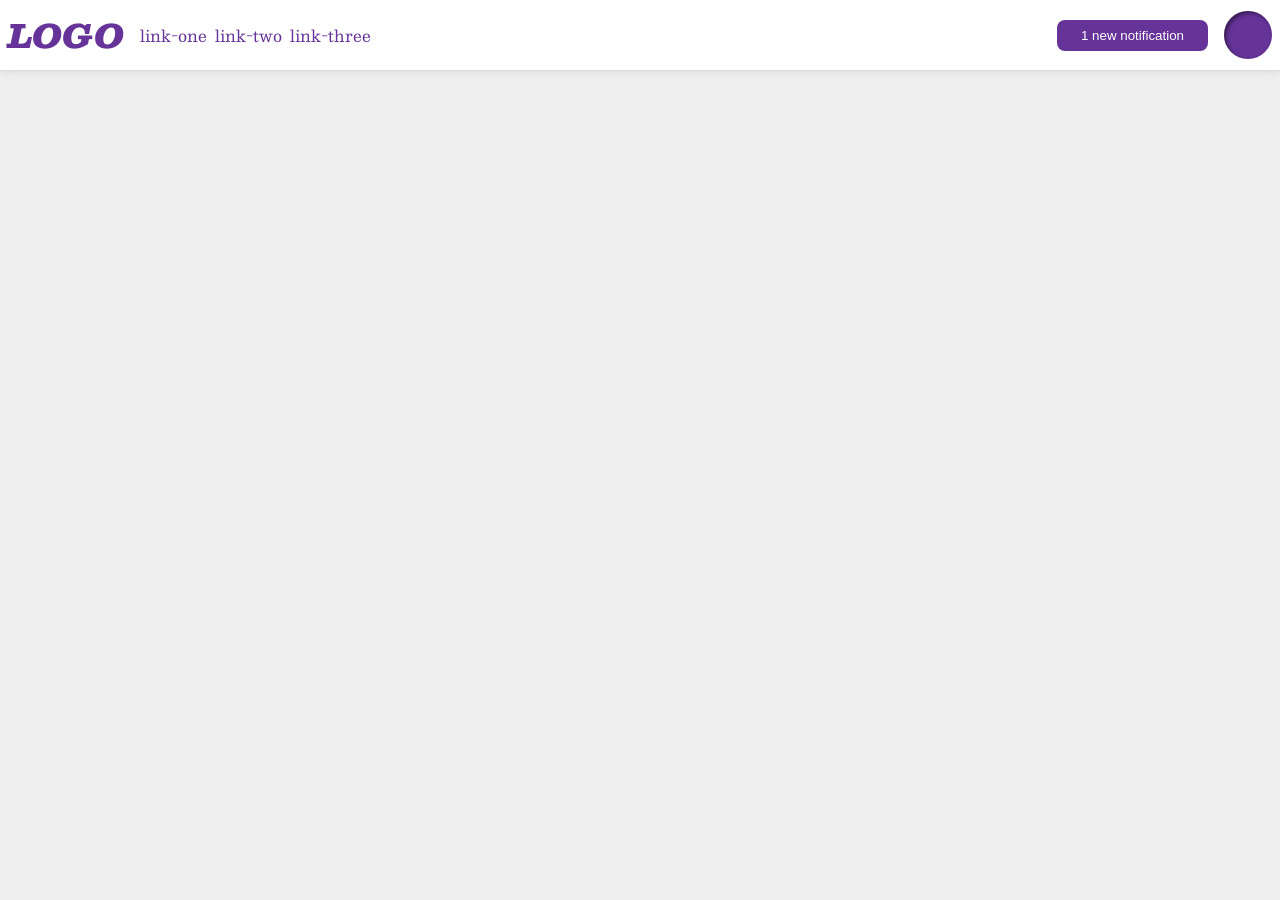
<file: foundations/flex/03-flex-header-2/index.html>
<!DOCTYPE html>
<html lang="en">
  <head>
    <meta charset="UTF-8">
    <meta http-equiv="X-UA-Compatible" content="IE=edge">
    <meta name="viewport" content="width=device-width, initial-scale=1.0">
    <title>Flex Header 2</title>
    <link rel="stylesheet" href="style.css">
  </head>
    <div class="header">
    <div class="logolinks">
      <div class="logo">
        LOGO
      </div>
      <ul class="links">
        <li><a href="https://google.com">link-one</a></li>
        <li><a href="https://google.com">link-two</a></li>
        <li><a href="https://google.com">link-three</a></li>
      </ul>
    </div>
      <div class="notimage">
      <button class="notifications">
        1 new notification
      </button>
      <div class="profile-image"></div>
      </div>
    </div>
  </body>
</html>
</file>
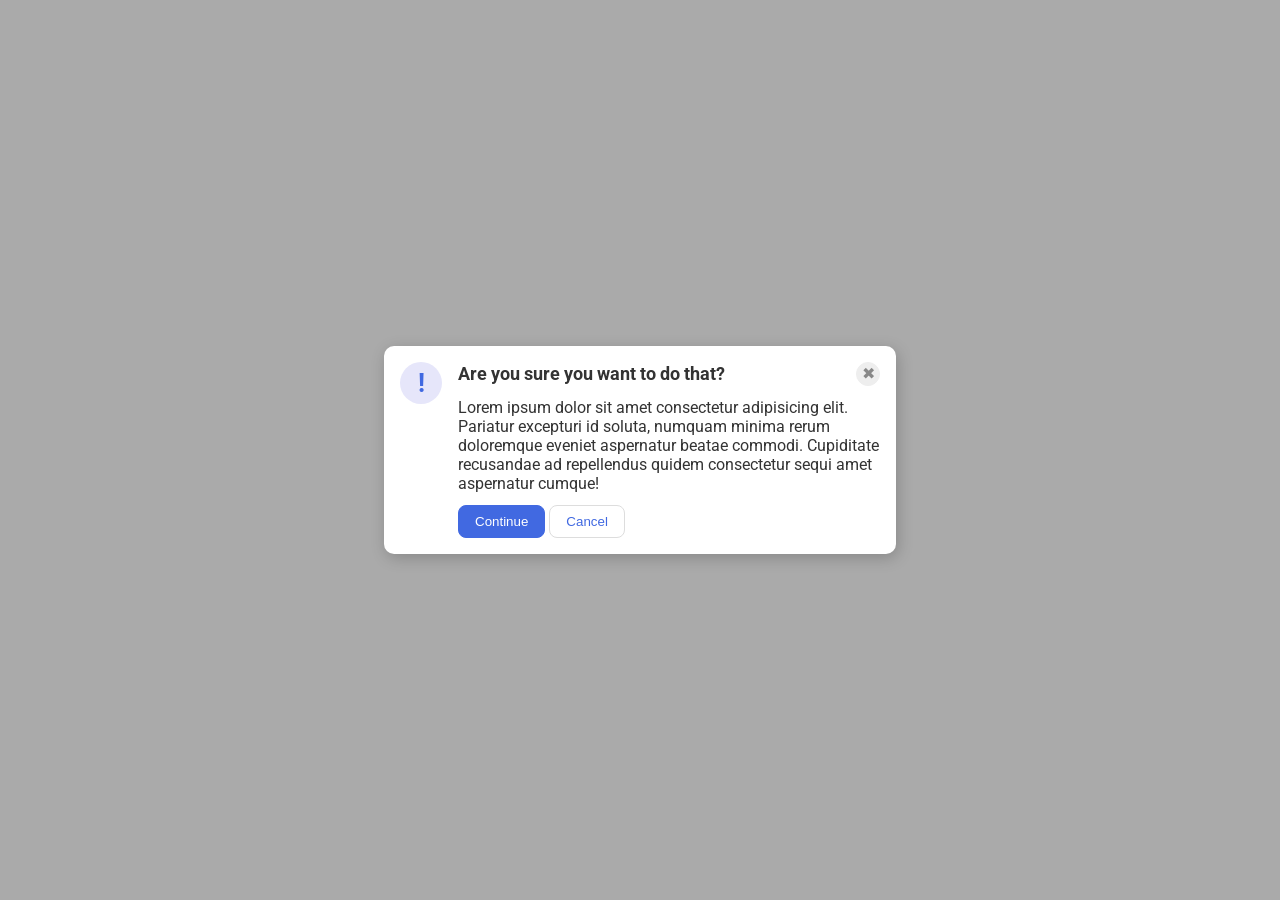
<file: foundations/flex/05-flex-modal/index.html>
<!DOCTYPE html>
<html lang="en">
  <head>
    <meta charset="UTF-8">
    <meta http-equiv="X-UA-Compatible" content="IE=edge">
    <meta name="viewport" content="width=device-width, initial-scale=1.0">
    <link rel="stylesheet" href="style.css">
    <title>Modal</title>
  </head>
  <body>
    <div class="modal">
      <div class="icon">!</div>
      <div class="right">
      <div class="header">Are you sure you want to do that?
      <button class="close-button">✖</button>
      </div>
      <div class="text">Lorem ipsum dolor sit amet consectetur adipisicing elit. Pariatur excepturi id soluta, numquam minima rerum doloremque eveniet aspernatur beatae commodi. Cupiditate recusandae ad repellendus quidem consectetur sequi amet aspernatur cumque!</div>
      <div class="button">
      <button class="continue">Continue</button>
      <button class="cancel">Cancel</button>
      </div>
      </div>
    </div>
  </body>
</html>
</file>
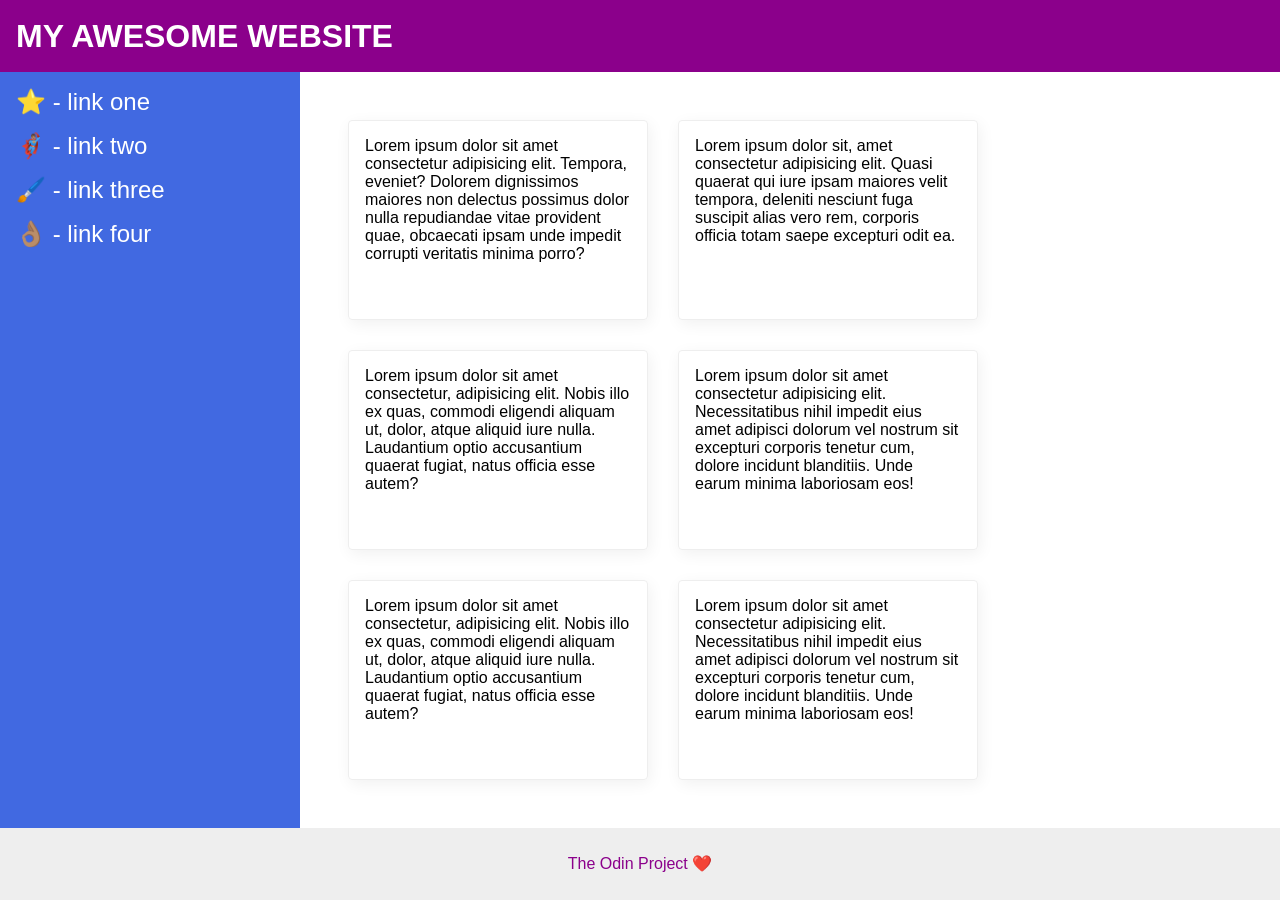
<file: foundations/flex/07-flex-layout-2/index.html>
<!DOCTYPE html>
<html lang="en">
  <head>
    <meta charset="UTF-8">
    <meta http-equiv="X-UA-Compatible" content="IE=edge">
    <meta name="viewport" content="width=device-width, initial-scale=1.0">
    <title>The Holy Grail</title>
    <link rel="stylesheet" href="style.css">
  </head>
  <body>
    <div class="header">
      MY AWESOME WEBSITE
    </div>
  <div class="content">
    <div class="sidebar">
      <ul>
        <li><a href="#">⭐ - link one</a></li>
        <li><a href="#">🦸🏽‍♂️ - link two</a></li>
        <li><a href="#">🖌️ - link three</a></li>
        <li><a href="#">👌🏽 - link four</a></li>
      </ul>
    </div>
    <div class="mycard">
    <div class="card">Lorem ipsum dolor sit amet consectetur adipisicing elit. Tempora, eveniet? Dolorem dignissimos maiores non delectus possimus dolor nulla repudiandae vitae provident quae, obcaecati ipsam unde impedit corrupti veritatis minima porro?</div>
    <div class="card">Lorem ipsum dolor sit, amet consectetur adipisicing elit. Quasi quaerat qui iure ipsam maiores velit tempora, deleniti nesciunt fuga suscipit alias vero rem, corporis officia totam saepe excepturi odit ea.</div>
    <div class="card">Lorem ipsum dolor sit amet consectetur, adipisicing elit. Nobis illo ex quas, commodi eligendi aliquam ut, dolor, atque aliquid iure nulla. Laudantium optio accusantium quaerat fugiat, natus officia esse autem?</div>
    <div class="card">Lorem ipsum dolor sit amet consectetur adipisicing elit. Necessitatibus nihil impedit eius amet adipisci dolorum vel nostrum sit excepturi corporis tenetur cum, dolore incidunt blanditiis. Unde earum minima laboriosam eos!</div>
    <div class="card">Lorem ipsum dolor sit amet consectetur, adipisicing elit. Nobis illo ex quas, commodi eligendi aliquam ut, dolor, atque aliquid iure nulla. Laudantium optio accusantium quaerat fugiat, natus officia esse autem?</div>
    <div class="card">Lorem ipsum dolor sit amet consectetur adipisicing elit. Necessitatibus nihil impedit eius amet adipisci dolorum vel nostrum sit excepturi corporis tenetur cum, dolore incidunt blanditiis. Unde earum minima laboriosam eos!</div>
    </div>
    </div>
    <div class="footer">
      The Odin Project ❤️
    </div>
  </body>
</html>
</file>
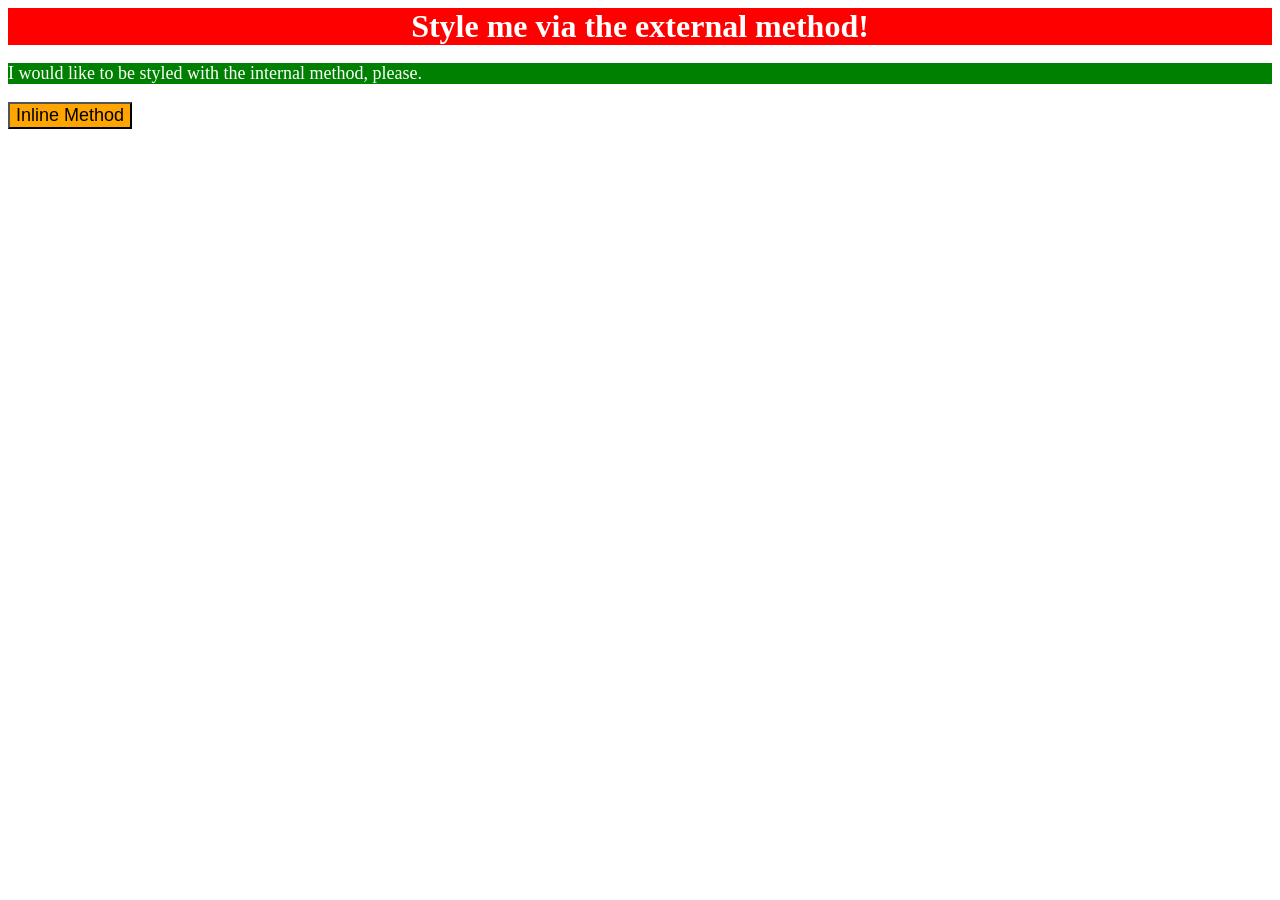
<file: foundations/intro-to-css/01-css-methods/index.html>
<!DOCTYPE html>
<html lang="en">
  <head>
    <meta charset="UTF-8">
    <meta http-equiv="X-UA-Compatible" content="IE=edge">
    <meta name="viewport" content="width=device-width, initial-scale=1.0">
    <title>Methods for Adding CSS</title>
    <link rel="stylesheet" href="styles.css">
    <style>
      p {
        background-color: green;
        color: white;
        font-size: 18px;

      }
    </style>
  </head>
  <body>
    <div>Style me via the external method!</div>
    <p>I would like to be styled with the internal method, please.</p>
    <button style="background-color: orange; font-size: 18px;">Inline Method</button>
  </body>
</html>
</file>
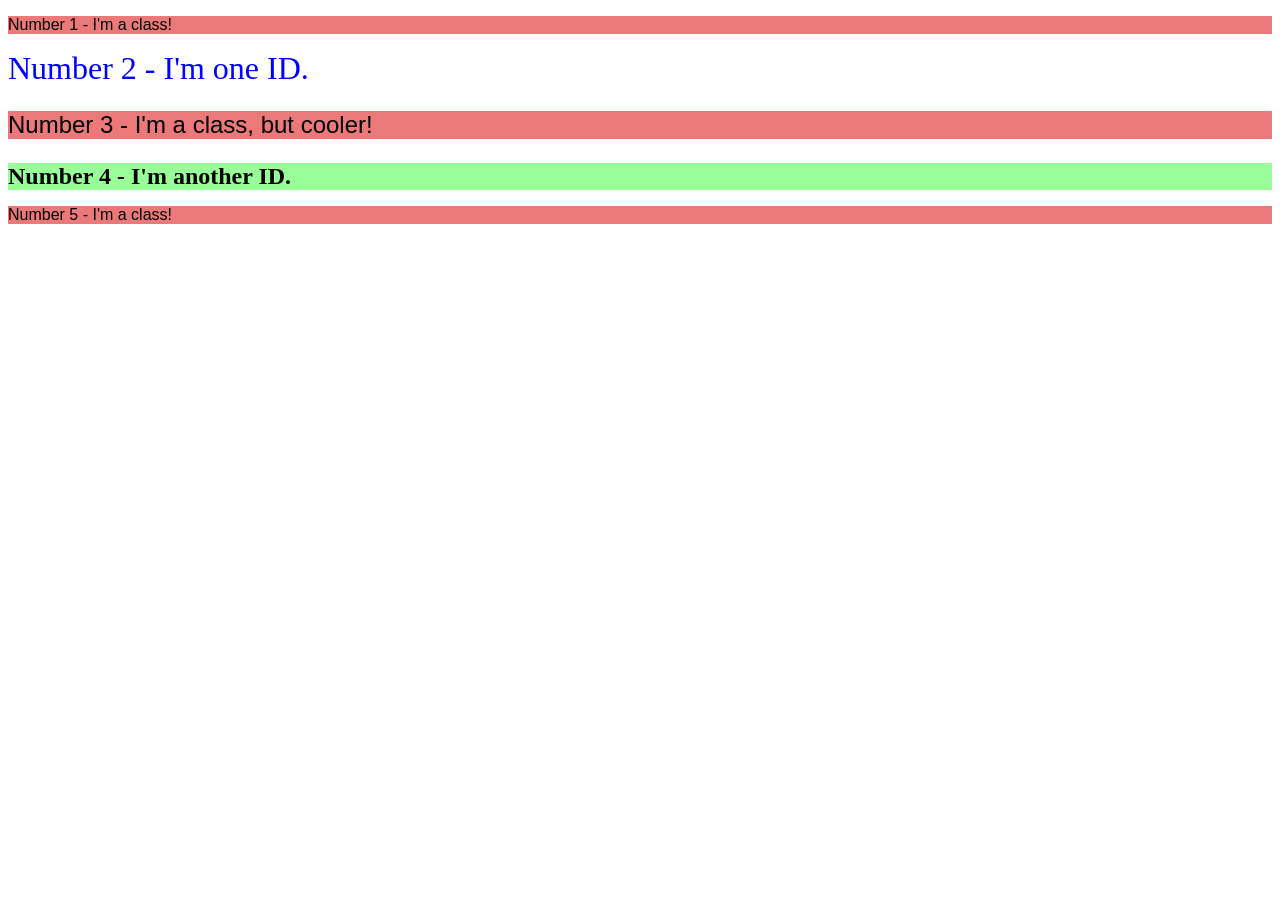
<file: foundations/intro-to-css/02-class-id-selectors/index.html>
<!DOCTYPE html>
<html lang="en">
  <head>
    <meta charset="UTF-8">
    <meta http-equiv="X-UA-Compatible" content="IE=edge">
    <meta name="viewport" content="width=device-width, initial-scale=1.0">
    <title>Class and ID Selectors</title>
    <link rel="stylesheet" href="style.css">
  </head>
  <body>
    <p class="cool">Number 1 - I'm a class!</p>
    <div id="one">Number 2 - I'm one ID.</div>
    <p class="cool font-size">Number 3 - I'm a class, but cooler!</p>
    <div id="two">Number 4 - I'm another ID.</div>
    <p class="cool">Number 5 - I'm a class!</p>
  </body>
</html>
</file>
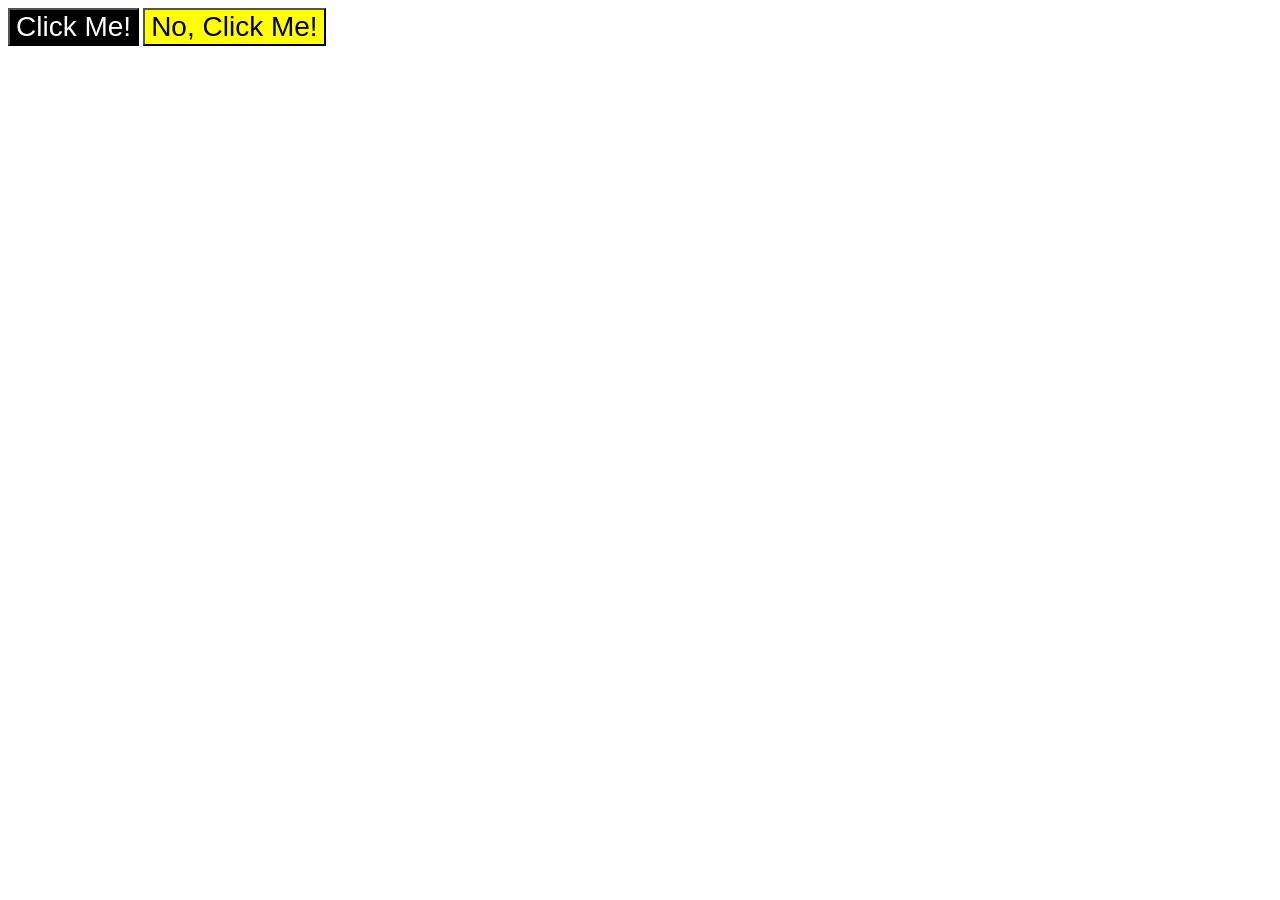
<file: foundations/intro-to-css/03-grouping-selectors/index.html>
<!DOCTYPE html>
<html lang="en">
  <head>
    <meta charset="UTF-8">
    <meta http-equiv="X-UA-Compatible" content="IE=edge">
    <meta name="viewport" content="width=device-width, initial-scale=1.0">
    <title>Grouping Selectors</title>
    <link rel="stylesheet" href="style.css">
  </head>
  <body>
    <button class="me black">Click Me!</button>
    <button class="me yellow">No, Click Me!</button>
  </body>
</html>
</file>
<file: foundations/flex/03-flex-header-2/style.css>
/* this is some magical font-importing.  
you'll learn about it later. */
@import url('https://fonts.googleapis.com/css2?family=Besley:ital,wght@0,400;1,900&display=swap');

body {
  margin: 0;
  background: #eee;
  font-family: Besley, serif;
}

.header {
  background: white;
  border-bottom: 1px solid #ddd;
  box-shadow: 0 0 8px rgba(0,0,0,.1);
  display: flex;
  align-items: center;
  justify-content: space-between;
  gap: 16px;
  padding: 8px;
}

.profile-image {
  background: rebeccapurple;
  box-shadow: inset 2px 2px 4px rgba(0,0,0,.5);
  border-radius: 50%;
  width: 48px;
  height: 48px;
}

.logo {
  color: rebeccapurple;
  font-size: 32px;
  font-weight: 900;
  font-style: italic;
}

button {
  border: none;
  border-radius: 8px;
  background: rebeccapurple;
  color: white;
  padding: 8px 24px;
}

a {
  /* this removes the line under our links */
  text-decoration: none;
  color: rebeccapurple;
}

ul {
  list-style-type: none;
  display: flex;
  margin: 0;
  padding: 0;
  gap: 8px;
}

.notimage {
  display: flex;
  align-items: center;
  gap: 16px;
}

.logolinks {
  display: flex;
  align-items: center;
  justify-content: start;
  gap: 16px;
}
</file>
<file: foundations/flex/05-flex-modal/style.css>
@import url('https://fonts.googleapis.com/css2?family=Roboto:wght@400;700&display=swap');

html, body {
  height: 100%;
}

body {
  font-family: Roboto, sans-serif;
  margin: 0;
  background: #aaa;
  color: #333;
  /* I'll give you this one for free lol */
  display: flex;
  align-items: center;
  justify-content: center;
}

.modal {
  background: white;
  width: 480px;
  border-radius: 10px;
  box-shadow: 2px 4px 16px rgba(0,0,0,.2);
}

.icon {
  color: royalblue;
  font-size: 26px;
  font-weight: 700;
  background: lavender;
  width: 42px;
  height: 42px;
  border-radius: 50%;
  display: flex;
  align-items: center;
  justify-content: center;
}

.close-button {
  background: #eee;
  border-radius: 50%;
  color: #888;
  font-weight: 400;
  font-size: 16px;
  height: 24px;
  width: 24px;
  display: flex;
  align-items: center;
  justify-content: center;
  border: 1px solid #eee;
  padding: 0;
}

button {
  cursor: pointer;
  padding: 8px 16px;
  border-radius: 8px;
}

button.continue {
  background: royalblue;
  border: 1px solid royalblue;
  color: white;
}

button.cancel {
  background: white;
  border: 1px solid #ddd;
  color: royalblue;
}

/* solution */
.modal {
  display: flex;
  gap: 16px;
  padding: 16px;
}

.icon {
  flex-shrink: 0;
}

.right {
  display: flex;
  flex-direction: column;
  gap: 12px;
}

.header {
  display: flex;
  justify-content: space-between;
  align-items: center;
  font-weight: bold;
  font-size: 1.1em;
}

.button {
  display: flex;
  gap: 4px;
  justify-content: flex-start;
}

.close-button {
  margin: 0;
  line-height: 1;
}
</file>
<file: foundations/flex/07-flex-layout-2/style.css>
*,
::before,
::after {
  box-sizing: border-box;
}

body {
  font-family: -apple-system, BlinkMacSystemFont, 'Segoe UI', Roboto, Oxygen, Ubuntu, Cantarell, 'Open Sans', 'Helvetica Neue', sans-serif;
  margin: 0;
  min-height: 100vh;
}

.header {
  height: 72px;
  background: darkmagenta;
  color: white;
}

.footer {
  height: 72px;
  background: #eee;
  color: darkmagenta;
}

.sidebar {
  width: 300px;
  background: royalblue;
  box-sizing: border-box;
}

.card {
  border: 1px solid #eee;
  box-shadow: 2px 4px 16px rgba(0,0,0,.06);
  border-radius: 4px;
}

/* solution */

body {
  display: flex;
  flex-direction: column;
}
.header {
  display: flex;
  align-items: center;
  font-weight: 900;
  font-size: 32px;
  padding-left: 16px;;
}

.content {
  display: flex;
  flex: 1;
}


.sidebar {
  flex-shrink: 0;
  width: 300px;
  padding: 16px;
}

ul {
  list-style: none;
  margin: 0;
  padding: 0;
}

li a {
  font-size: 24px;
  text-decoration: none;
  color: white;
}
li {
  padding-bottom: 16px;
}

.mycard {
  display: flex;
  flex-wrap: wrap;
  padding: 48px;
  gap: 30px;
}

.card {
  padding: 16px;
  width: 300px;
  height: auto;
}

.footer {
  line-height: 72px;
  text-align: center;
}
</file>
<file: foundations/intro-to-css/01-css-methods/styles.css>
div {
    background-color: red;
    color: white;
    font-size: 32px;
    text-align: center;
    font-weight: bold;
}
</file>
<file: foundations/intro-to-css/02-class-id-selectors/style.css>
/* Add CSS Styling */
p {
    background-color: hsl(0, 75%, 70%);
    font-family: "verdana", "deja vu sans", sans-serif;
}
#one {
    color: rgb(0,0,255);
    font-size: 32px;
}
.font-size {
    font-size: 24px;
}
#two {
    background-color: hsl(120, 100%, 80%);
    font-size: 24px;
    font-weight: bold;
}
</file>
<file: foundations/intro-to-css/03-grouping-selectors/style.css>
/* Add CSS Styling */
.black {
    background-color: black;
    color: white;
}

.yellow {
    background-color: yellow;

}

.me {
    font-size: 28px;
    font-family: helvetica,"Time New Roman", serif;
}
</file>
